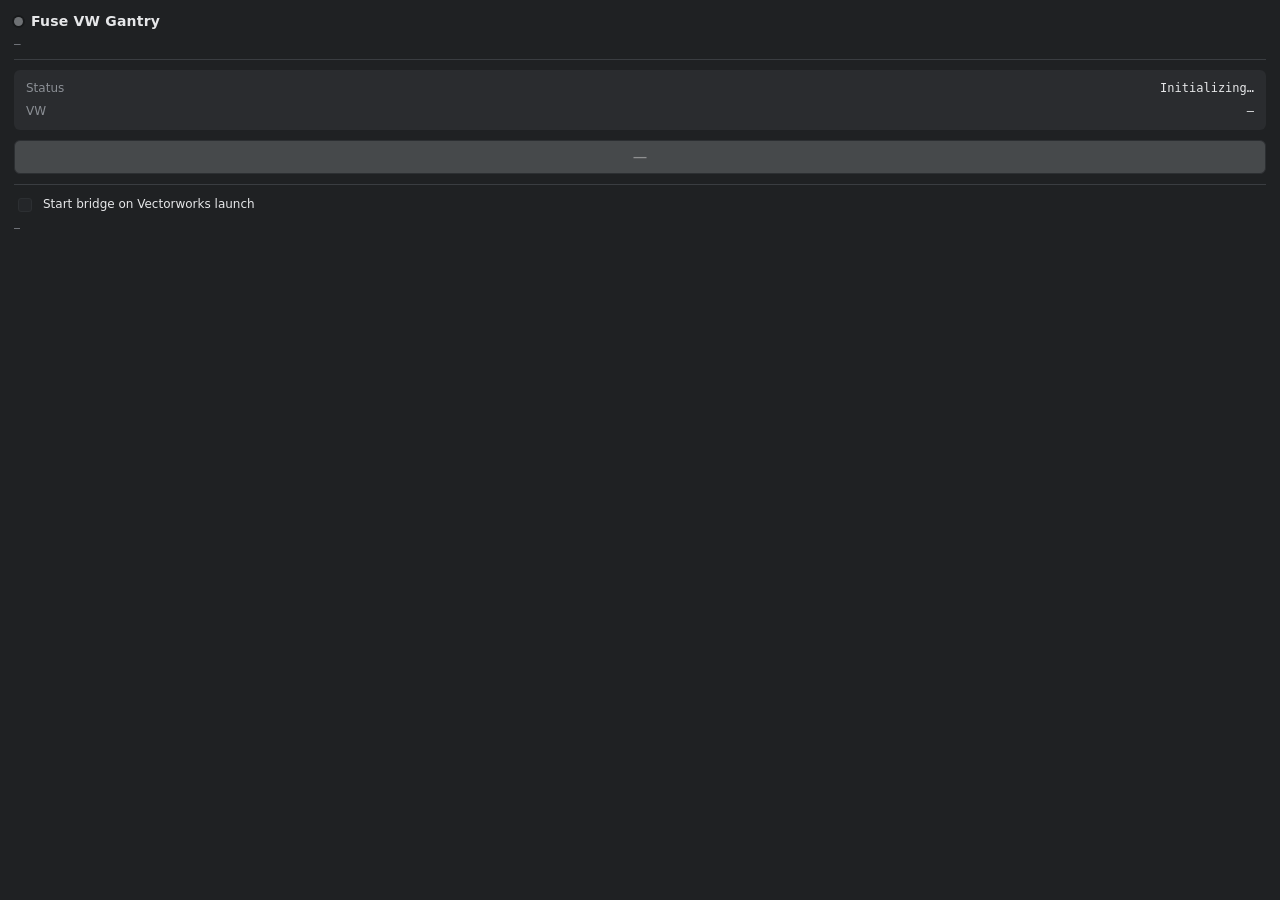
<file: vw-plugin/FuseVWGantry.vwr/html/index.html>
<!DOCTYPE html>
<html lang="en">
<head>
  <meta charset="UTF-8">
  <meta name="viewport" content="width=360, initial-scale=1">
  <title>Fuse VW Gantry</title>
  <link rel="stylesheet" href="./style.css">
</head>
<body>
  <main id="root">
    <header class="hdr">
      <div class="title-row">
        <span class="dot" id="dot"></span>
        <span class="title" id="title">Fuse VW Gantry</span>
      </div>
      <div class="endpoint" id="endpoint">—</div>
    </header>

    <section class="status-block">
      <div class="status-line">
        <span class="label">Status</span>
        <span class="value" id="status-text">Initializing…</span>
      </div>
      <div class="status-line">
        <span class="label">VW</span>
        <span class="value" id="vw-version">—</span>
      </div>
    </section>

    <section class="controls">
      <button id="toggle-btn" class="primary" disabled>—</button>
    </section>

    <section class="settings">
      <label class="checkbox-row">
        <input type="checkbox" id="autostart-cb" disabled>
        <span>Start bridge on Vectorworks launch</span>
      </label>
      <div class="hint" id="settings-path">—</div>
    </section>
  </main>

  <script src="./main.js"></script>
</body>
</html>
</file>
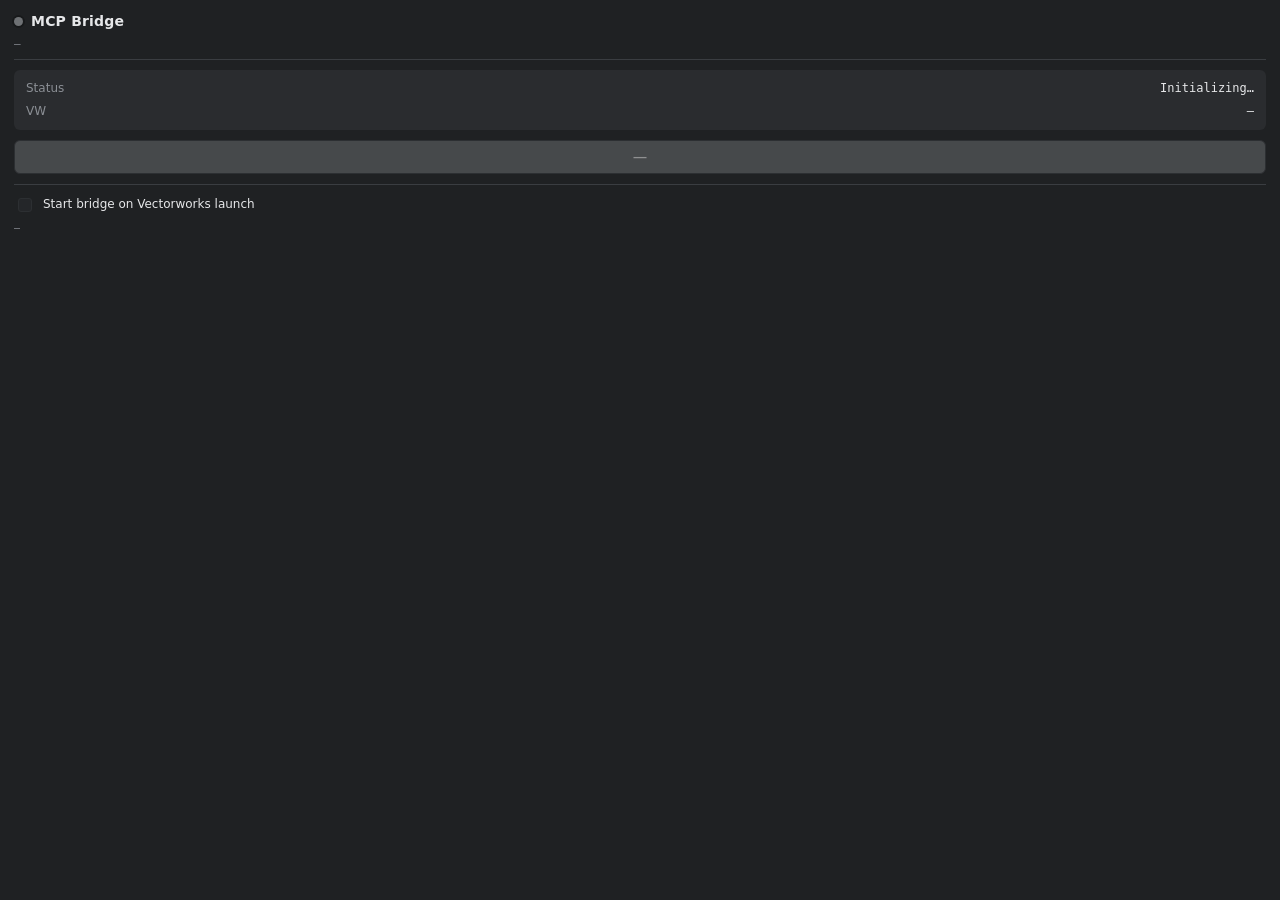
<file: vw-plugin/vectorworks-mcp.vwr/html/index.html>
<!DOCTYPE html>
<html lang="en">
<head>
  <meta charset="UTF-8">
  <meta name="viewport" content="width=360, initial-scale=1">
  <title>MCP Bridge</title>
  <link rel="stylesheet" href="./style.css">
</head>
<body>
  <main id="root">
    <header class="hdr">
      <div class="title-row">
        <span class="dot" id="dot"></span>
        <span class="title" id="title">MCP Bridge</span>
      </div>
      <div class="endpoint" id="endpoint">—</div>
    </header>

    <section class="status-block">
      <div class="status-line">
        <span class="label">Status</span>
        <span class="value" id="status-text">Initializing…</span>
      </div>
      <div class="status-line">
        <span class="label">VW</span>
        <span class="value" id="vw-version">—</span>
      </div>
    </section>

    <section class="controls">
      <button id="toggle-btn" class="primary" disabled>—</button>
    </section>

    <section class="settings">
      <label class="checkbox-row">
        <input type="checkbox" id="autostart-cb" disabled>
        <span>Start bridge on Vectorworks launch</span>
      </label>
      <div class="hint" id="settings-path">—</div>
    </section>
  </main>

  <script src="./main.js"></script>
</body>
</html>
</file>
<file: vw-plugin/FuseVWGantry.vwr/html/style.css>
/* Fuse VW Gantry palette — minimal dark theme matching VW's palette aesthetic. */

:root {
  --bg:        #1f2123;
  --bg-2:      #2a2c2f;
  --fg:        #e6e7e9;
  --muted:     #8b8f95;
  --line:      #3a3d41;
  --accent:    #6b8af0;
  --accent-fg: #ffffff;
  --ok:        #54c876;
  --off:       #6e7174;
  --warn:      #d6a04a;
  --danger:    #d65c5c;
  --radius:    6px;
}

* { box-sizing: border-box; }
html, body { margin: 0; padding: 0; height: 100%; }
body {
  background: var(--bg);
  color: var(--fg);
  font: 13px/1.4 -apple-system, "Segoe UI", system-ui, sans-serif;
  overflow: hidden;
}

#root {
  display: flex; flex-direction: column;
  height: 100vh;
  padding: 12px 14px;
  gap: 10px;
}

/* Header */
.hdr {
  border-bottom: 1px solid var(--line);
  padding-bottom: 8px;
}
.title-row {
  display: flex; align-items: center; gap: 8px;
}
.dot {
  width: 9px; height: 9px; border-radius: 50%;
  background: var(--off);
  box-shadow: 0 0 0 2px rgba(0,0,0,0.25);
  transition: background 0.18s;
}
.dot.on { background: var(--ok); }
.dot.warn { background: var(--warn); }
.dot.err { background: var(--danger); }
.title {
  font-weight: 600; font-size: 14px; letter-spacing: 0.2px;
}
.endpoint {
  font-family: ui-monospace, "Cascadia Mono", Consolas, monospace;
  font-size: 11px; color: var(--muted);
  margin-top: 4px;
}

/* Status rows */
.status-block {
  background: var(--bg-2);
  border-radius: var(--radius);
  padding: 10px 12px;
  display: flex; flex-direction: column; gap: 6px;
}
.status-line {
  display: flex; justify-content: space-between; align-items: baseline;
  font-size: 12px;
}
.status-line .label { color: var(--muted); }
.status-line .value { color: var(--fg); font-weight: 500; font-family: ui-monospace, Consolas, monospace; font-size: 12px; }

/* Controls */
.controls { display: flex; gap: 8px; }
button.primary {
  flex: 1;
  height: 34px;
  border: 1px solid var(--line);
  background: var(--accent);
  color: var(--accent-fg);
  border-radius: var(--radius);
  font-size: 13px; font-weight: 600;
  cursor: pointer;
  transition: filter 0.15s, background 0.15s;
}
button.primary:hover:not(:disabled) { filter: brightness(1.1); }
button.primary:disabled {
  opacity: 0.5; cursor: not-allowed;
  background: var(--off);
}
button.primary.stop {
  background: var(--danger);
}
button.primary.stop:hover:not(:disabled) { filter: brightness(1.1); }

/* Settings */
.settings {
  border-top: 1px solid var(--line);
  padding-top: 10px;
  display: flex; flex-direction: column; gap: 6px;
}
.checkbox-row {
  display: flex; align-items: center; gap: 8px;
  cursor: pointer;
  user-select: none;
}
.checkbox-row input[type="checkbox"] {
  appearance: none;
  width: 14px; height: 14px;
  border: 1px solid var(--line); border-radius: 3px;
  background: var(--bg-2);
  cursor: pointer;
  display: grid; place-items: center;
  transition: background 0.15s, border-color 0.15s;
}
.checkbox-row input[type="checkbox"]:checked {
  background: var(--accent); border-color: var(--accent);
}
.checkbox-row input[type="checkbox"]:checked::after {
  content: ""; width: 8px; height: 4px;
  border: 2px solid #fff; border-top: 0; border-right: 0;
  transform: rotate(-45deg) translate(0, -1px);
}
.checkbox-row input[type="checkbox"]:disabled {
  opacity: 0.5; cursor: not-allowed;
}
.checkbox-row span { color: var(--fg); font-size: 12px; }
.hint {
  color: var(--muted);
  font-size: 10px;
  font-family: ui-monospace, Consolas, monospace;
  word-break: break-all;
}
</file>
<file: vw-plugin/vectorworks-mcp.vwr/html/style.css>
/* MCP Bridge palette — minimal dark theme matching VW's palette aesthetic. */

:root {
  --bg:        #1f2123;
  --bg-2:      #2a2c2f;
  --fg:        #e6e7e9;
  --muted:     #8b8f95;
  --line:      #3a3d41;
  --accent:    #6b8af0;
  --accent-fg: #ffffff;
  --ok:        #54c876;
  --off:       #6e7174;
  --warn:      #d6a04a;
  --danger:    #d65c5c;
  --radius:    6px;
}

* { box-sizing: border-box; }
html, body { margin: 0; padding: 0; height: 100%; }
body {
  background: var(--bg);
  color: var(--fg);
  font: 13px/1.4 -apple-system, "Segoe UI", system-ui, sans-serif;
  overflow: hidden;
}

#root {
  display: flex; flex-direction: column;
  height: 100vh;
  padding: 12px 14px;
  gap: 10px;
}

/* Header */
.hdr {
  border-bottom: 1px solid var(--line);
  padding-bottom: 8px;
}
.title-row {
  display: flex; align-items: center; gap: 8px;
}
.dot {
  width: 9px; height: 9px; border-radius: 50%;
  background: var(--off);
  box-shadow: 0 0 0 2px rgba(0,0,0,0.25);
  transition: background 0.18s;
}
.dot.on { background: var(--ok); }
.dot.warn { background: var(--warn); }
.dot.err { background: var(--danger); }
.title {
  font-weight: 600; font-size: 14px; letter-spacing: 0.2px;
}
.endpoint {
  font-family: ui-monospace, "Cascadia Mono", Consolas, monospace;
  font-size: 11px; color: var(--muted);
  margin-top: 4px;
}

/* Status rows */
.status-block {
  background: var(--bg-2);
  border-radius: var(--radius);
  padding: 10px 12px;
  display: flex; flex-direction: column; gap: 6px;
}
.status-line {
  display: flex; justify-content: space-between; align-items: baseline;
  font-size: 12px;
}
.status-line .label { color: var(--muted); }
.status-line .value { color: var(--fg); font-weight: 500; font-family: ui-monospace, Consolas, monospace; font-size: 12px; }

/* Controls */
.controls { display: flex; gap: 8px; }
button.primary {
  flex: 1;
  height: 34px;
  border: 1px solid var(--line);
  background: var(--accent);
  color: var(--accent-fg);
  border-radius: var(--radius);
  font-size: 13px; font-weight: 600;
  cursor: pointer;
  transition: filter 0.15s, background 0.15s;
}
button.primary:hover:not(:disabled) { filter: brightness(1.1); }
button.primary:disabled {
  opacity: 0.5; cursor: not-allowed;
  background: var(--off);
}
button.primary.stop {
  background: var(--danger);
}
button.primary.stop:hover:not(:disabled) { filter: brightness(1.1); }

/* Settings */
.settings {
  border-top: 1px solid var(--line);
  padding-top: 10px;
  display: flex; flex-direction: column; gap: 6px;
}
.checkbox-row {
  display: flex; align-items: center; gap: 8px;
  cursor: pointer;
  user-select: none;
}
.checkbox-row input[type="checkbox"] {
  appearance: none;
  width: 14px; height: 14px;
  border: 1px solid var(--line); border-radius: 3px;
  background: var(--bg-2);
  cursor: pointer;
  display: grid; place-items: center;
  transition: background 0.15s, border-color 0.15s;
}
.checkbox-row input[type="checkbox"]:checked {
  background: var(--accent); border-color: var(--accent);
}
.checkbox-row input[type="checkbox"]:checked::after {
  content: ""; width: 8px; height: 4px;
  border: 2px solid #fff; border-top: 0; border-right: 0;
  transform: rotate(-45deg) translate(0, -1px);
}
.checkbox-row input[type="checkbox"]:disabled {
  opacity: 0.5; cursor: not-allowed;
}
.checkbox-row span { color: var(--fg); font-size: 12px; }
.hint {
  color: var(--muted);
  font-size: 10px;
  font-family: ui-monospace, Consolas, monospace;
  word-break: break-all;
}
</file>
